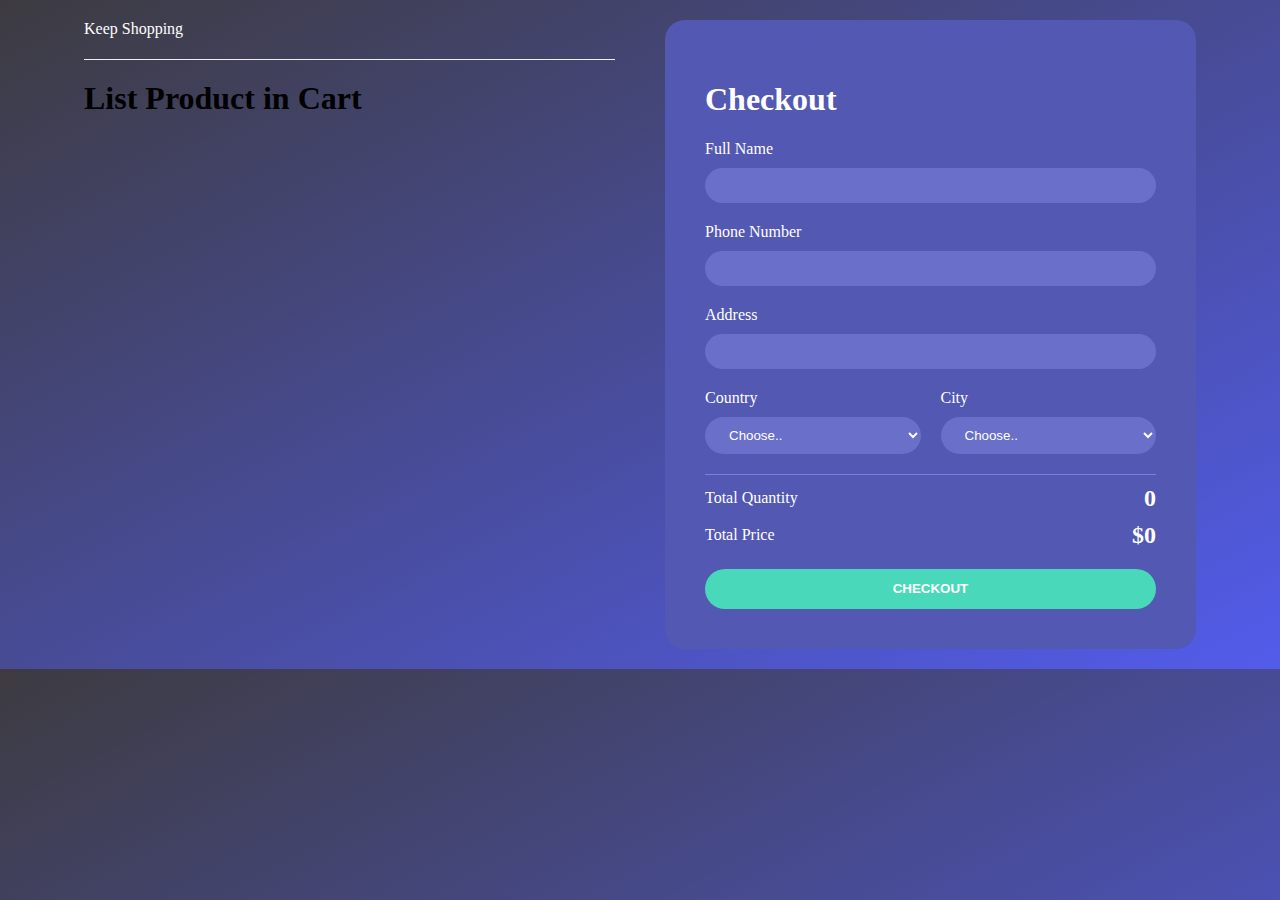
<file: checkout.html>
<!DOCTYPE html>
<html lang="en">
<head>
    <meta charset="UTF-8">
    <meta name="viewport" content="width=device-width, initial-scale=1.0">
    <title>Document</title>
    <link rel="stylesheet" href="style.css">
    <link href="https://cdn.jsdelivr.net/npm/bootstrap@5.3.2/dist/css/bootstrap.min.css" rel="stylesheet" integrity="sha384-T3c6CoIi6uLrA9TneNEoa7RxnatzjcDSCmG1MXxSR1GAsXEV/Dwwykc2MPK8M2HN" crossorigin="anonymous">
</head>
<body>
    
<div class="container">
    <div class="checkoutLayout">

        
        <div class="returnCart ">
            <a href="/" class="keepShopping">Keep Shopping</a>
            <h1 class="text-white">List Product in Cart</h1>
            <div class="list">

                <div class="item">
                    <img src="images/1.webp">
                    <div class="info">
                        <div class="name">PRODUCT 1</div>
                        <div class="price">$22/1 product</div>
                    </div>
                    <div class="quantity">5</div>
                    <div class="returnPrice">$433.3</div>
                </div>

            </div>
        </div>


        <div class="right checkoutMobile">
            <h1>Checkout</h1>

            <div class="form checkoutMobile">
                <div class="group">
                    <label for="name">Full Name</label>
                    <input type="text" required name="name" id="name">
                </div>
    
                <div class="group">
                    <label for="phone">Phone Number</label>
                    <input type="text" required name="phone" id="phone">
                </div>
    
                <div class="group">
                    <label for="address">Address</label>
                    <input type="text" required name="address" id="address">
                </div>
    
                <div class="group">
                    <label for="country">Country</label>
                    <select name="country" id="country">
                        <option value="">Choose..</option>
                        <option value="">Myanmar</option>
                    </select>
                </div>
    
                <div class="group">
                    <label for="city">City</label>
                    <select name="city" id="city">
                        <option value="">Choose..</option>
                        <option value="">Yangon</option>
                        <option value="">Mandalay</option>
                        <option value="">NayPyiTaw</option>
                    </select>
                </div>
            </div>
            <div class="return checkoutMobile">
                <div class="row">
                    <div>Total Quantity</div>
                    <div class="totalQuantity">70</div>
                </div>
                <div class="row">
                    <div>Total Price</div>
                    <div class="totalPrice">$900</div>
                </div>
            </div>
            <a href="product.html" ><button class="buttonCheckout">CHECKOUT</button></a>
            </div>
    </div>
</div>


<script src="checkout.js"></script>
<script src="script.js"></script>
<script src="https://cdn.jsdelivr.net/npm/bootstrap@5.3.2/dist/js/bootstrap.bundle.min.js" integrity="sha384-C6RzsynM9kWDrMNeT87bh95OGNyZPhcTNXj1NW7RuBCsyN/o0jlpcV8Qyq46cDfL" crossorigin="anonymous"></script>
</body>
</html>
</file>
<file: style.css>
body{

    overflow-x: hidden;
    font-synthesis: 15px;
    margin:0;
    padding: 0;
}
a{
    text-decoration: none;
}
.search-width{
    width: 250px;
}
.container{
    width: 1200px;
    margin: auto;
    max-width: 90%;
    transition: transform 1s;
}
.Header img{
    width: 60px;
}

 .Header{
    position: fixed;
    height: auto;
    top: 40vh;
}

.Header .iconCart{
    position: relative;
    z-index: 1;
}
.Header .totalQuantity{
    position: absolute;
    top: 0;
    right: 0;
    font-size: x-large;
    background-color: #b31010;
    width: 30px;
    height: 30px;
    color: #fff;
    font-weight: bold;
    display: flex;
    justify-content: center;
    align-items: center;
    border-radius: 50%;
    transform: translateX(20px);
}
.Header{
    display: flex;
    align-items: center;
    justify-content: space-between;
    
} 
.listProduct{
    display: grid;
    grid-template-columns: repeat(3, 1fr);
    gap: 20px;

}
/* add to cart mobile */
.listProductForMobile{
    display: flex;
    flex-wrap: wrap;
    grid-template-columns: repeat(3, 1fr);
    gap: 20px;

}
.listProduct .item img{
    width: 70%;
    height: 200px;
    object-fit: fill;

}
.listProduct .item{
    position: relative;
    width:100%;
    background-color: white;
    align-items: center;
    justify-content: center;
}
.item{
    border-radius: 20px;
}

.item img{
    border-radius: 20px;
}
.listProduct .item h2{
    font-weight: 700;
    font-size: x-large;
}
.listProduct .item .price{
    font-size: x-large;
}

.listProduct .item button{
    position: absolute;
    top: 50%;
    left: 50%;
    background-color: #e6572c;
    color: #fff;
    width: 50%;
    border: none;
    padding: 20px 30px;
    box-shadow: 0 10px 50px #000;
    cursor: pointer;
    transform: translateX(-50%) translateY(100px);
    opacity: 0;
}
.listProduct .item:hover button{
    transition:  0.5s;
    opacity: 1;
    transform: translateX(-50%) translateY(0);
}
.cart{
    color: #fff;
    position: fixed;
    width: 400px;
    max-width: 80vw;
    height: 100vh;
    background-color: #0E0F11;
    top: 0px;
    right: -100%;
    display: grid;
    grid-template-rows: 50px 1fr 50px;
    gap: 20px;
    transition: right 1s;
}

.cart .buttons .checkout{
    background-color: #E8BC0E;
    color: #000;
}
.cart h2{
    color: #E8BC0E;
    padding: 20px;
    height: 30px;
    margin: 0;
}


.cart .listCart .item{
    display: grid;
    grid-template-columns: 50px 1fr 70px;
    align-items: center;
    gap: 20px;
    margin-bottom: 20px;
    
}
.cart .listCart img{
    width: 100%;
    height: 70px;
    object-fit: cover;
    border-radius: 10px;
}
.cart .listCart .item .name{
    font-weight: bold;
}
.cart .listCart .item .quantity{
    display: flex;
    justify-content: end;
    align-items: center;
}
.cart .listCart .item .quantity span{
    display: block;
    width: 50px;
    text-align: center;
}

.cart .listCart{
    padding: 20px;
    overflow: auto;
}
.cart .listCart::-webkit-scrollbar{
    width: 0;
}

.cart .buttons{
    display: grid;
    grid-template-columns: repeat(2, 1fr);
    text-align: center;
}
.cart .buttons div{
    background-color: #000;
    display: flex;
    justify-content: center;
    align-items: center;
    font-weight: bold;
    cursor: pointer;
}
.cart .buttons a{
    color: #fff;
    text-decoration: none;
}
.checkoutLayout{
    display: grid;
    grid-template-columns: repeat(2, 1fr);
    gap: 50px;
    padding: 20px;
}

.checkoutLayout .right{
    background-color: #5358B3;
    border-radius: 20px;
    padding: 40px;
    color: #fff;
}
.checkoutLayout .right .form{
    display: grid;
    grid-template-columns: repeat(2, 1fr);
    gap: 20px;
    border-bottom: 1px solid #7a7fe2;
    padding-bottom: 20px;
}
.checkoutLayout .form h1,
.checkoutLayout .form .group:nth-child(-n+3){
    grid-column-start: 1;
    grid-column-end: 3;
}

.checkoutLayout .form input, 
.checkoutLayout .form select
{
    width: 100%;
    padding: 10px 20px;
    box-sizing: border-box;
    border-radius: 20px;
    margin-top: 10px;
    border:none;
    background-color: #6a6fc9;
    color: #fff;
}
.checkoutLayout .right .return .row{
    display: flex;
    justify-content: space-between;
    align-items: center;
    margin-top: 10px;
}
.checkoutLayout .right .return .row div:nth-child(2){
    font-weight: bold;
    font-size: x-large;
}
.buttonCheckout{
    width: 100%;
    height: 40px;
    border: none;
    border-radius: 20px;
    background-color: #49D8B9;
    margin-top: 20px;
    font-weight: bold;
    color: #fff;


}
.returnCart h1{
    border-top: 1px solid #eee;  
    padding: 20px 0;
}
.returnCart .list .item img{
    height: 80px;
}
.returnCart .list .item{
    display: grid;
    grid-template-columns: 80px 1fr  50px 80px;
    align-items: center;
    gap: 20px;
    margin-bottom: 30px;
    padding: 0 10px;
    box-shadow: 0 10px 20px #5555;
    border-radius: 20px;
}
.returnCart .list .item .name,
.returnCart .list .item .returnPrice{
    font-size: large;
    font-weight: bold;
}

/* iphone */
body{
    background-image: linear-gradient(
        to bottom right,
        rgb(61, 59, 64),
        #525ceb );
}
.search{
    border: 2px solid white;
    background:transparent;
}
.search::placeholder{
    color: white;
}
.search:focus::placeholder{
    color: red;
}
.search-btn{
    background: transparent;
    border: 2px solid white;
}

.nav-item a{
    color: white;
    transition: .5s ease-in-out;
}
.nav-item a:hover{
    color: red;
    font-size: 400;
}
.keepShopping{
    color:white;
    text-decoration: none;
}
.keepShopping:hover{
    color:#b31010;
}
/* .navbar-brand{
} */
.btn.btn.btn-outline-primary{
    border-color: white;

}
.btn-outline-primary {
    border-width: 2px;
    --bs-btn-font-weight: 600;
    --bs-btn-color: #ff8c8c;
    --bs-btn-bg: transparent;
    --bs-btn-border-color: #ff8c8c;
    --bs-btn-hover-color: #FF8C8C;
    --bs-btn-hover-bg: white;
    --bs-btn-hover-border-color: #FF8C8C;
    --bs-btn-focus-shadow-rgb: rgb(139,112,112);
    --bs-btn-active-color:#FF8C8C;
    --bs-btn-active-bg: white;
    --bs-btn-active-border-color: #FF8C8C;
}
.btn-primary {
    border-width: 2px;
    background-color: #FF8C8C;
    --bs-btn-font-weight: 600;
    --bs-btn-color: white;
    --bs-btn-bg: #ff8c8c;
    --bs-btn-border-color: white;
    --bs-btn-hover-color: #FF8C8C;
    --bs-btn-hover-bg: white;
    --bs-btn-hover-border-color: #FF8C8C;
    --bs-btn-focus-shadow-rgb: rgb(139,112,112);
    --bs-btn-active-color:white;
    --bs-btn-active-bg: #FF8C8C;
    --bs-btn-active-border-color: #FF8C8C;
}
.product-search{
    background-image: linear-gradient(
        rgba(4,9,30,0.7),
        rgba(4,9,30,0.7)
    ),url(wallpaper.png);
    background-size: cover;
    background-repeat: no-repeat;
    background-position: center;
    padding: 7% 0;
}
.border{
    border-color: black;
}
.photo{
    background-color:transparent;
}

#item:hover{
    transform: scale(1.1);
    z-index:2;
}
h6{
    color: white;
    font-weight: bold;
}
.Footer-link a{
    text-decoration: none;
    color:white;
    font-size:15px;
    
}

.Footer-link a:hover{
    color:rgb(240, 83, 26);
    transition: 0.3s ease-in-out;
}

.Footer-link{
    background-image: linear-gradient(
        to bottom right,
        rgb(82, 92, 235)
        #3d3b40,
        
    );
    
}

.shop-link-color{
    color:rgb(219, 9, 9);
}

/* mobile view */
.footer_payments_2{
    display: none;
}

.nav2{display: none;}

@media (max-width:717px) {
    .footer_payments{display: none;}
    .footer_payments_2{
        display: block;

    }
    .checkoutLayout{
        display: flex;
        flex-wrap: wrap;
        flex-direction: column;
        align-items: center;
        justify-content: center;

    }
    .right{
        justify-content: center;
        align-items: center;
        margin-left:-60px ;
        z-index: 1000;

    }
    .nav{display: none;}
    .nav2{display: block}
}

@media (max-width:1024px) {
    .nav{display: none;}
    .nav2{display: block;}
}


/* navbar hide */
.nav,.nav2{
    width:100%;
    height: 80px;
    position: fixed;
    top:0;
    align-items: center;
    justify-content: center;
    z-index: 1000;
  
    transition: transform 0.2s;
}

.nav2{
    height: 100px;
}

.nav--hidden{
    transform: translateY(calc(-1 * 80px));
    
}

.nav---hidden{
    transform: translateY(calc(-1 * 100px));
}
.fontColorOfFooter{
    color:white;
}

 /* .nav,.nav2{
    background-image: linear-gradient(
        to bottom right,
        rgb(61, 59, 64),
        #525ceb );
    
}  */
</file>
